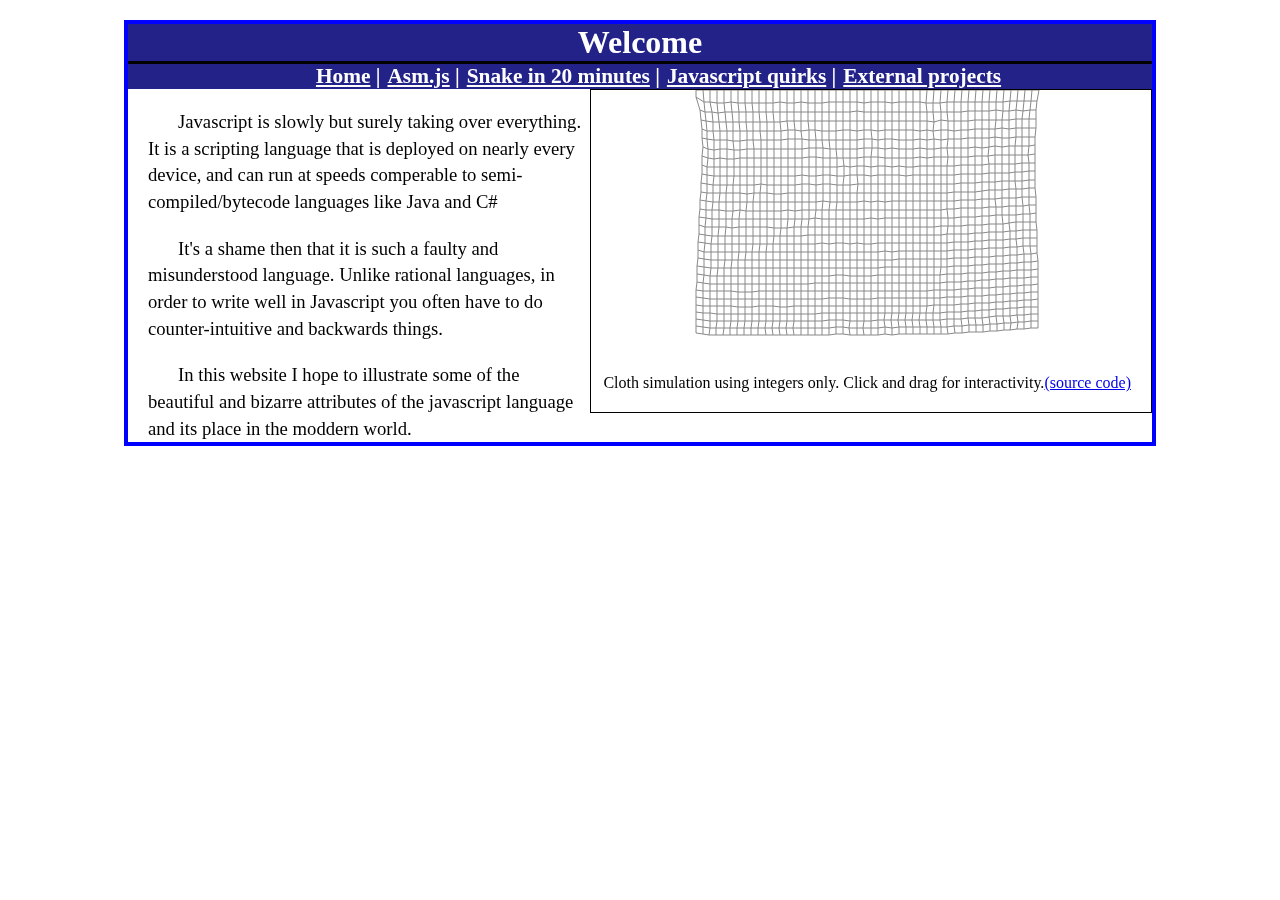
<file: index.html>
<!doctype html>
<html>
<head>
	<title>Everything Javascript</title>
	<link rel="stylesheet" href="main.css">
	<meta charset="UTF-8" />
</head>
<body>
	<div class="content">
		<div class="title">Welcome</div>
		<div class="nav">
			<ul>
				<li><a href="index.html">Home</a></li>
				<li><a href="asm.html">Asm.js</a></li>
				<li><a href="snake.html">Snake in 20 minutes</a></li>
				<li><a href="quirks.html">Javascript quirks</a></li>
				<li><a href="links.html">External projects</a></li>
			</ul>
		</div>
		<figure>
			<canvas id="c"></canvas>
			<figcaption> Cloth simulation using integers only. Click and drag for interactivity.<a href="script/cloth.js">(source code)</a></figcaption> 
		</figure>
		<p>
			Javascript is slowly but surely taking over everything.
			It is a scripting language that is deployed on nearly every device,
			and can run at speeds comperable to semi-compiled/bytecode languages like Java and C#
		</p>
		<p>
			It's a shame then that it is such a faulty and misunderstood language.
			Unlike rational languages, in order to write well in Javascript you often have to do counter-intuitive and backwards things.
		</p>
		<p>
			In this website I hope to illustrate some of the beautiful and bizarre attributes of the javascript language and its place in the moddern world.
		</p>
	</div>
	<script type="text/javascript" src="script/cloth.js"></script>
</body>
</html>
</file>
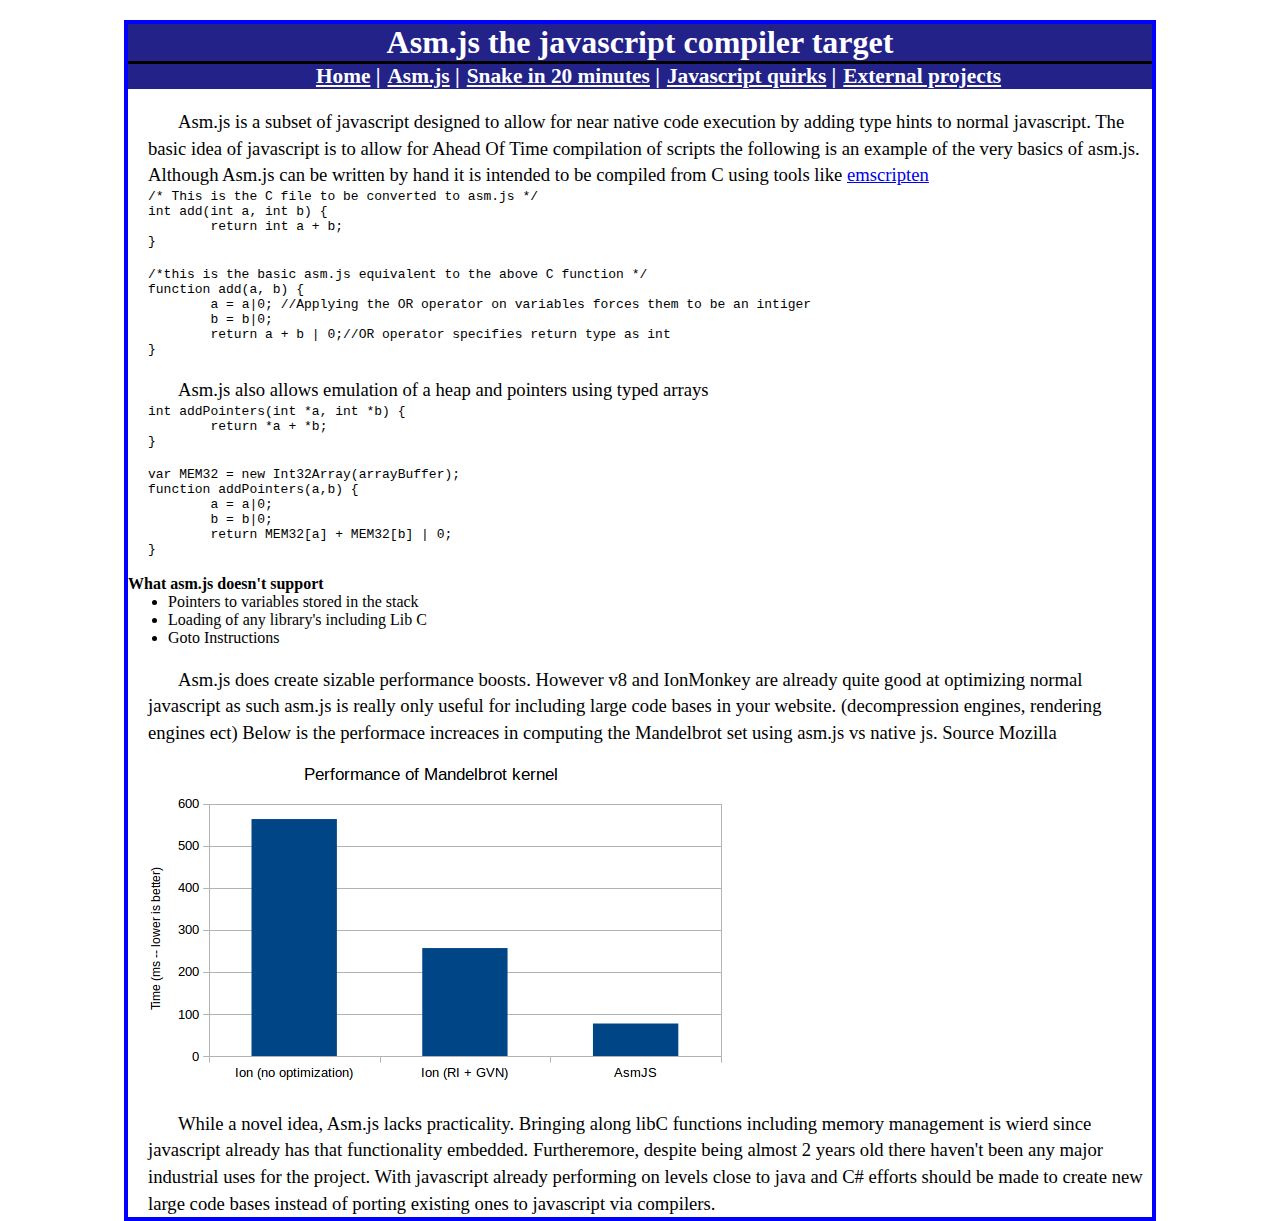
<file: asm.html>
<!doctype html>
<html>
<head>
	<title>Asm.js the javascript compiler target</title>
	<link rel="stylesheet" href="main.css">
	<meta charset="UTF-8" />
</head>
<body>
	<div class="content home">
		<div class="title">Asm.js the javascript compiler target</div>
		<div class="nav">
			<ul>
				<li><a href="index.html">Home</a></li>
				<li><a href="asm.html">Asm.js</a></li>
				<li><a href="snake.html">Snake in 20 minutes</a></li>
				<li><a href="quirks.html">Javascript quirks</a></li>
				<li><a href="links.html">External projects</a></li>
			</ul>
		</div>
		<p> Asm.js is a subset of javascript designed to allow for near native code execution by adding type hints to normal javascript.
			The basic idea of javascript is to allow for Ahead Of Time compilation of scripts the following is an example of the very basics of asm.js.
			Although Asm.js can be written by hand it is intended to be compiled from C using tools like <a href="http://kripken.github.io/emscripten-site/">emscripten</a></p>
		<pre class="prettyprint lang-c">
/* This is the C file to be converted to asm.js */
int add(int a, int b) {
	return int a + b;
}</pre>
<br />
		<pre class="prettyprint lang-js">
/*this is the basic asm.js equivalent to the above C function */
function add(a, b) {
	a = a|0; //Applying the OR operator on variables forces them to be an intiger
	b = b|0;
	return a + b | 0;//OR operator specifies return type as int 
}</pre>
<p> Asm.js also allows emulation of a heap and pointers using typed arrays </p>
<pre class="prettyprint lang-c">
int addPointers(int *a, int *b) {
	return *a + *b;
}</pre>
<br />
<pre class="prettyprint lang-js">
var MEM32 = new Int32Array(arrayBuffer);
function addPointers(a,b) {
	a = a|0;
	b = b|0;
	return MEM32[a] + MEM32[b] | 0;
}</pre>
<br />
	<h4>What asm.js doesn't support</h4>
	<ul>
		<li>Pointers to variables stored in the stack</li>
		<li>Loading of any library's including Lib C</li>
		<li>Goto Instructions</li>
	</ul>
	<p>
		Asm.js does create sizable performance boosts. However v8 and IonMonkey are already quite good at optimizing normal javascript as such asm.js is really only useful for including large code bases in your website. (decompression engines, rendering engines ect) Below is the performace increaces in computing the Mandelbrot set using asm.js vs native js.
		Source Mozilla</p>
	<a href="https://blog.mozilla.org/javascript/2015/03/10/state-of-simd-js-performance-in-firefox/"><img src="images/asm.png" alt="asm.js performance comparason"/></a>
	<p>While a novel idea, Asm.js lacks practicality. Bringing along libC functions including memory management is wierd since javascript already has that functionality embedded. 
	Furtheremore, despite being almost 2 years old there haven't been any major industrial uses for the project. 
	With javascript already performing on levels close to java and C# efforts should be made to create new large code bases instead of porting existing ones to javascript via compilers.</p>
	</div>
	<script src="https://google-code-prettify.googlecode.com/svn/loader/run_prettify.js"></script>
</body>
</html>
</file>
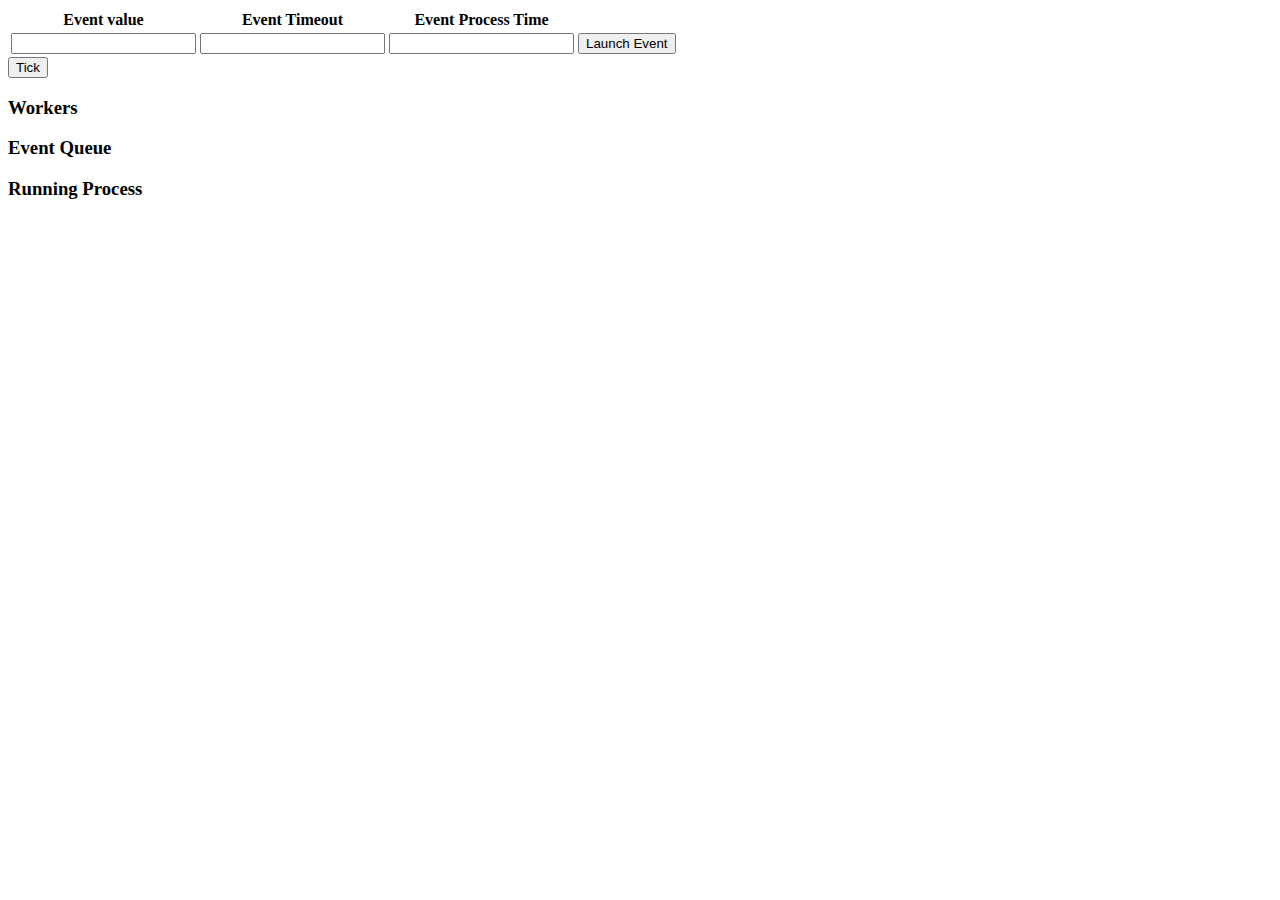
<file: eventqueuedemo.html>
<!doctype html>
<html>
<head>
<title> Event Queue Demo</title>
</head>
<body>
<table>
<tr>
<th> Event value </th><th> Event Timeout</th><th>Event Process Time</th>
</tr>
<tr>
<td><input type="text" id="evalue" /></td>
<td><input type="text" id="etimeout" /></td>
<td><input type="text" id="eprocess" /></td>
<td><button id="launch">Launch Event</button></td>
</tr>
</table>
<button id="tick"> 
Tick
</button>
<h3> Workers</h3>
<ul id="workers"> 
</ul>
<h3> Event Queue</h3>
<ul id="eventqueue">

</ul> 
<h3>Running Process</h3>
<h4 id="process"></h3>


<script type="text/javascript">
var evalue = document.getElementById("evalue");
var etimeout = document.getElementById("etimeout");
var eprocessv = document.getElementById("eprocess");
var eeventqueue = document.getElementById("eventqueue");
var eworkers = document.getElementById("workers");
var eprocess = document.getElementById("process");
var elaunch = document.getElementById("launch");
var etick = document.getElementById("tick");

(function () {
	var workers = [];
	var eventQueue = [];
	var process ={};
	function fireEvent() {
		var value = evalue.value,
		timeout = Number(etimeout.value),
		process = Number(eprocessv.value);
		workers.push({
			val: value,
			timeout: timeout, 
			process: process
		});
	}
	
	function tick() {
		console.log(process.process);
		if(!process.val || !process.process--)
			process = eventQueue.pop() || {};
		for(var i = 0; i< workers.length; ) {
			if(!(workers[i].timeout--)){
				var worker = workers[i];
				if(i == workers.length -1) 
					workers.pop();
				else
					workers[i] = workers.pop();
				eventQueue.unshift(worker);
			} else {
				i++;
			}
		}
	}
	
	function display() {
		var res = [];
		for(var i =0; i < workers.length; i++) {
			res.push("<li>");
			res.push(workers[i].val); res.push(" - "); res.push(workers[i].timeout);
			res.push("</li>");
		}
		eworkers.innerHTML = res.join('');
		
		res = [];
		for(var i =0; i < eventQueue.length; i++) {
			res.push("<li>");
			res.push(eventQueue[i].val);
			res.push("</li>");
		}
		eeventqueue.innerHTML = res.join('');
		console.log(eprocess.innerHTML = process.val||"");
	}
	etick.addEventListener("click", function () {
		tick();
		display();
	});
	elaunch.addEventListener("click", function () {
		fireEvent();
		display();
	});
	
}());
</script>
</body>
</html>
</file>
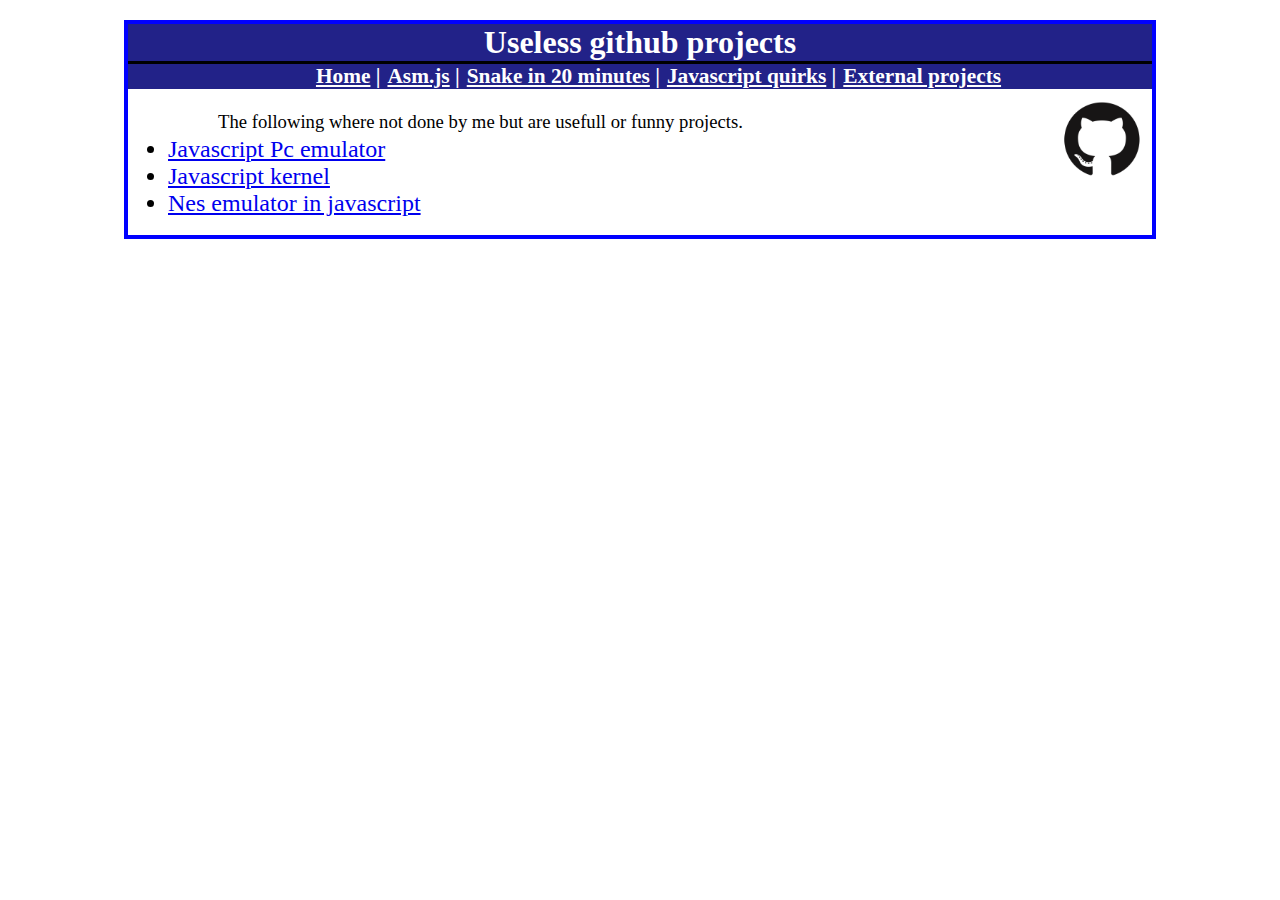
<file: links.html>
<!doctype html>
<html>
<head>
	<title>Cool projects</title>
	<link rel="stylesheet" href="main.css">
	<meta charset="UTF-8" />
</head>
<body>
	<div class="content home">
		<div class="title">Useless github projects</div>
		<div class="nav">
			<ul>
				<li><a href="index.html">Home</a></li>
				<li><a href="asm.html">Asm.js</a></li>
				<li><a href="snake.html">Snake in 20 minutes</a></li>
				<li><a href="quirks.html">Javascript quirks</a></li>
				<li><a href="links.html">External projects</a></li>
			</ul>
		</div>
		<img id = "get" alt="github logo" src="images/github.png" width="100" height="100" />
		<ul class="get">
			<p>The following where not done by me but are usefull or funny projects.</p>
			<li><a href="https://github.com/s-macke/jor1k">Javascript Pc emulator</a></li>
			<li><a href="https://github.com/runtimejs/runtime">Javascript kernel</a></li>
			<li><a href="https://github.com/bfirsh/jsnes">Nes emulator in javascript</a></li>
		</ul>
		<br />
	</div>
</body>
</html>
</file>
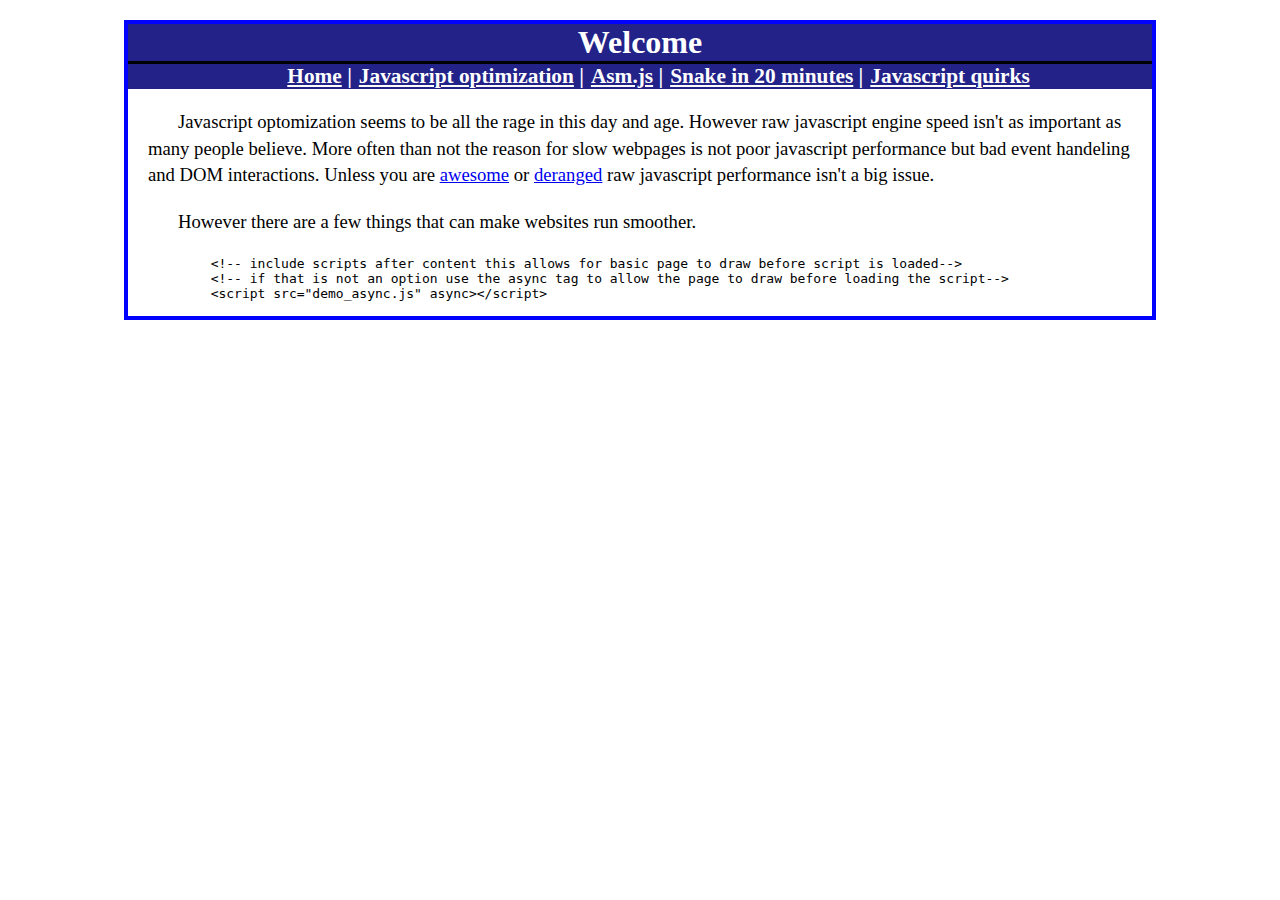
<file: opti.html>
<!doctype html>
<html>
<head>
	<title>Everything Javascript</title>
	<link rel="stylesheet" href="main.css">
</head>
<body>
	<div class="content home">
		<div class="title">Welcome</div>
		<div class="nav">
			<ul>
				<li><a href="index.html">Home</a></li>
				<li><a href="opti.html">Javascript optimization</a></li>
				<li><a href="asm.html">Asm.js</a></li>
				<li><a href="snake.html">Snake in 20 minutes</a></li>
				<li><a href="quirks.html">Javascript quirks</a></li>
			</ul>
		</div>
		<p>
			Javascript optomization seems to be all the rage in this day and age. 
			However raw javascript engine speed isn't as important as many people believe.
			More often than not the reason for slow webpages is not poor javascript performance but bad event handeling and DOM interactions.
			Unless you are <a href="http://s-macke.github.io/jor1k/demos/main.html?user=rivnhBWmTS" title="javascript pc emulator">awesome</a> or <a href="http://runtimejs.org/">deranged</a> raw javascript performance isn't a big issue</a>.
		</p>
		<p> 
			However there are a few things that can make websites run smoother.
		<p>
		<pre class="prettyprint lang-html">
	&lt;!-- include scripts after content this allows for basic page to draw before script is loaded--&gt;
	&lt;!-- if that is not an option use the async tag to allow the page to draw before loading the script--&gt;
	&ltscript src="demo_async.js" async&gt;&lt;/script&gt;
		</pre>
		
	</div class="content">
	<script src="https://google-code-prettify.googlecode.com/svn/loader/run_prettify.js"></script>

</body>
</html>
</file>
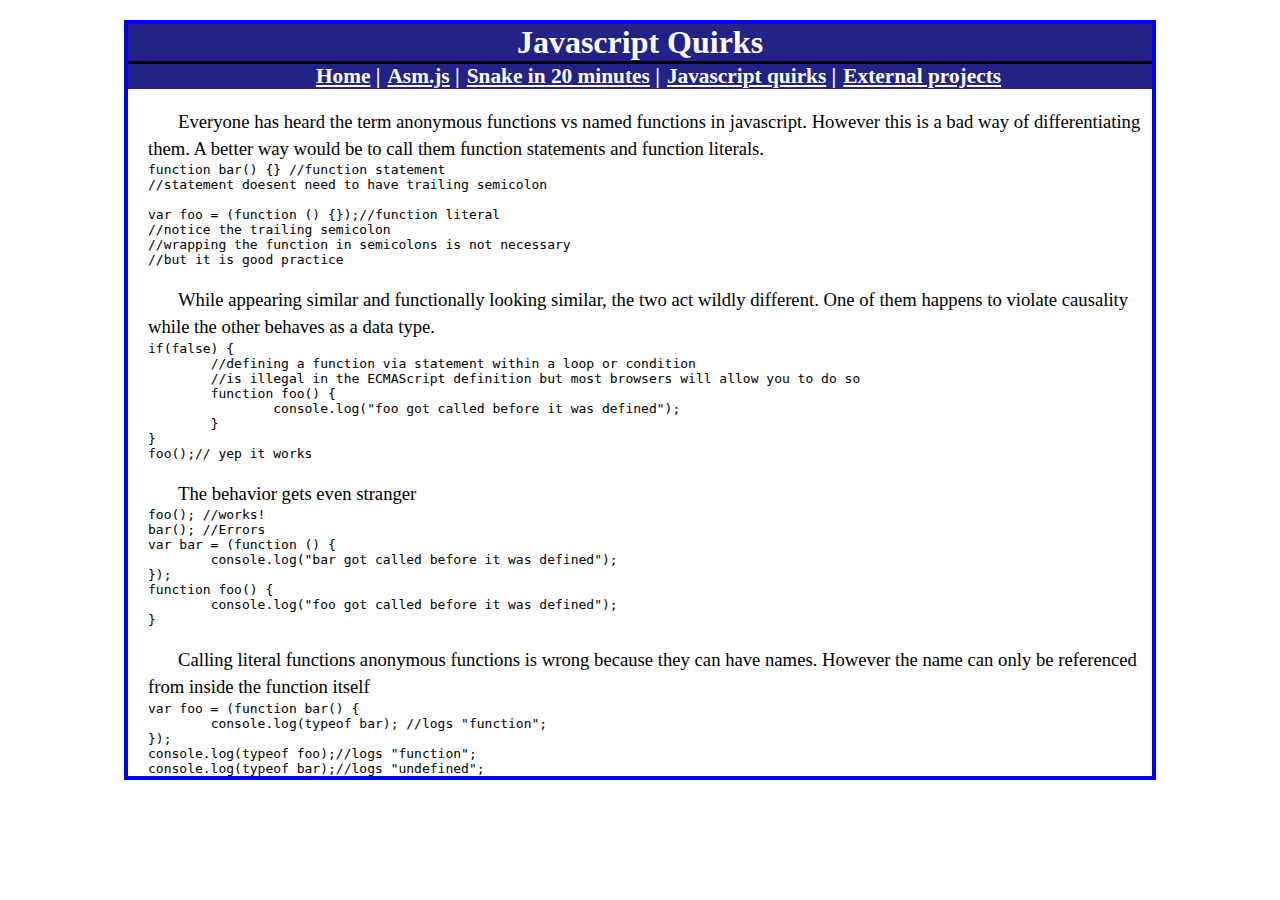
<file: quirks.html>
<!doctype html>
<html>
<head>
	<title>Javascript Quirks</title>
	<link rel="stylesheet" href="main.css">
	<meta charset="UTF-8" />
</head>
<body>
	<div class="content home">
		<div class="title">Javascript Quirks</div>
		<div class="nav">
			<ul>
				<li><a href="index.html">Home</a></li>
				<li><a href="asm.html">Asm.js</a></li>
				<li><a href="snake.html">Snake in 20 minutes</a></li>
				<li><a href="quirks.html">Javascript quirks</a></li>
				<li><a href="links.html">External projects</a></li>
			</ul>
		</div>
		<p>Everyone has heard the term anonymous functions vs named functions in javascript. However this is 
		a bad way of differentiating them. A better way would be to call them function statements and function literals.
<pre class="prettyprint lang-js">
function bar() {} //function statement
//statement doesent need to have trailing semicolon

var foo = (function () {});//function literal
//notice the trailing semicolon
//wrapping the function in semicolons is not necessary
//but it is good practice</pre>
<p>While appearing similar and functionally looking similar, the two act wildly different.
One of them happens to violate causality while the other behaves as a data type.
<pre class="prettyprint lang-js">
if(false) {
	//defining a function via statement within a loop or condition
	//is illegal in the ECMAScript definition but most browsers will allow you to do so 
	function foo() {
		console.log("foo got called before it was defined");
	}
}
foo();// yep it works</pre>

<p> The behavior gets even stranger </p>
<pre class="prettyprint lang-js">
foo(); //works!
bar(); //Errors
var bar = (function () {
	console.log("bar got called before it was defined");
});
function foo() {
	console.log("foo got called before it was defined");
}</pre>
<p> Calling literal functions anonymous functions is wrong because they can have names. However the name can only be referenced from inside the function itself</p>
<pre class="prettyprint lang-js">
var foo = (function bar() {
	console.log(typeof bar); //logs "function";
});
console.log(typeof foo);//logs "function";
console.log(typeof bar);//logs "undefined";
</pre>
	</div>
	<script src="https://google-code-prettify.googlecode.com/svn/loader/run_prettify.js"></script>
</body>
</html>
</file>
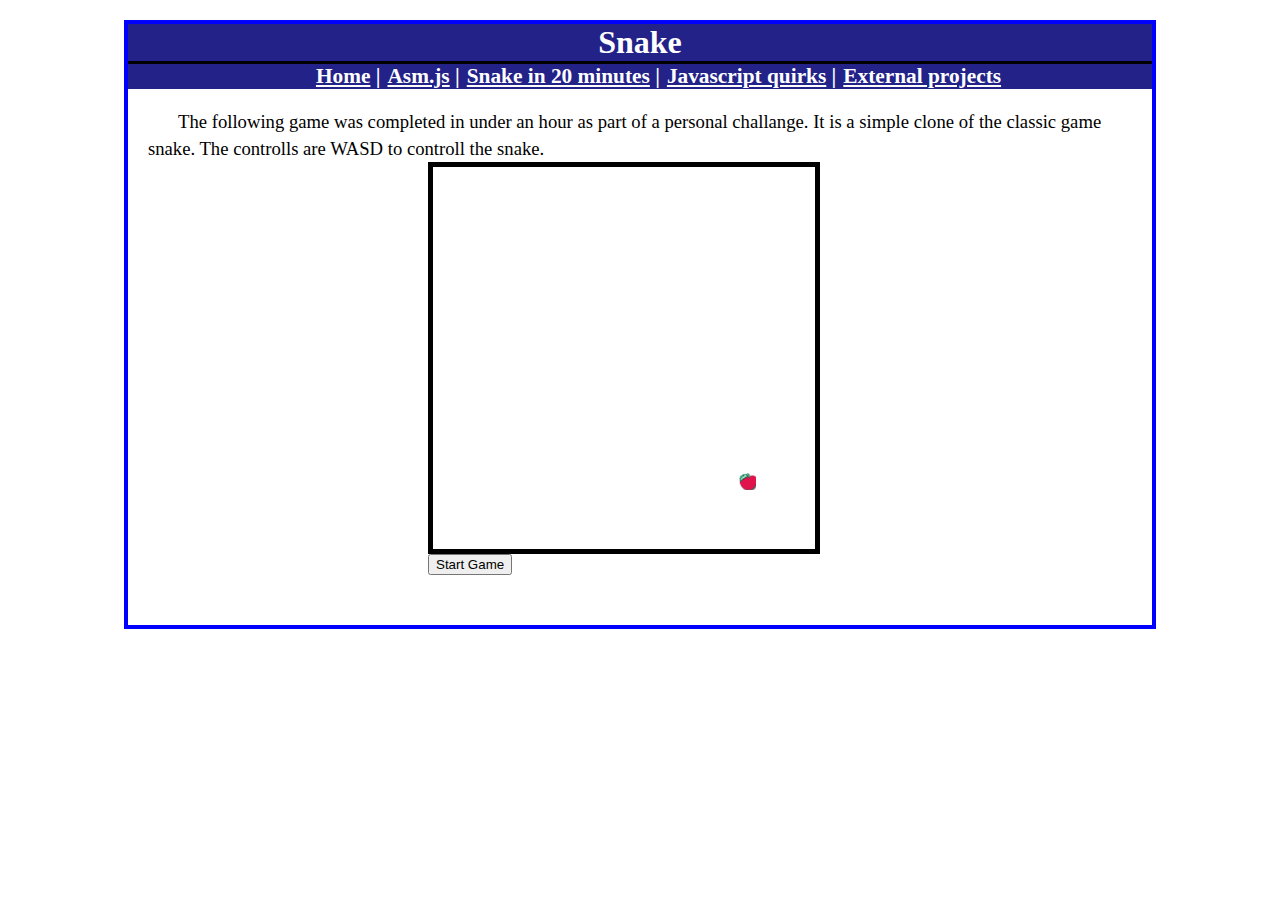
<file: snake.html>
<!doctype html>
<html>
<head>
	<title>Snake</title>
	<link rel="stylesheet" href="main.css">
	<meta charset="UTF-8" />
</head>
<body>
	<div class="content home">
		<div class="title">Snake</div>
		<div class="nav">
			<ul>
				<li><a href="index.html">Home</a></li>
				<li><a href="asm.html">Asm.js</a></li>
				<li><a href="snake.html">Snake in 20 minutes</a></li>
				<li><a href="quirks.html">Javascript quirks</a></li>
				<li><a href="links.html">External projects</a></li>
			</ul>
		</div>
		<p> The following game was completed in under an hour as part of a personal challange. It is a simple clone of the classic game snake. The controlls are WASD to controll the snake.</p>
		<div id="game"></div>
		<button id="start">Start Game</button>
	</div>
	<script type="text/javascript" src="script/snake.js"></script>
</body>
</html>
</file>
<file: main.css>
@media screen {
	body {
		background-color: white;
	}
	* {
		margin: 0px;
	}
	div.title {
		width: 1024px;
		background-color: #222288;
		color: white;
		text-align: center;
		font-weight: bold;
		font-size: 24pt;
		border-bottom: 3px solid black;
	}
	div.nav {
		width: 1024px;
		background-color: #222288;
		text-align: center;
	}
	div.nav ul{
	 list-style: square;
	 color: white;
	 float:center;
	 display:inline;
	}
	div.nav li{
		font-weight: bold;
		font-size: 16pt;
		display: inline;
		margin-left: 3px; 
	}
	div.nav li:after{
		content: " |";
		font-weight:bold;
		display:inline;
	}
	div.nav li:last-child:after{
		margin-left: 3px;
		margin-right: 3px;
		content:"";
	}
	div.nav a{
		color: white;
	}
	div.nav a:visited{
		color: #BBBBBB;
	}
	div.content{
		top: 20px;
		position: relative;
		margin: auto;
		width: 1024px;
		border: 4px solid #0000FF;
	}

	p {
		text-indent: 30px;
		font-size: 14pt;
		line-height:20pt;
		margin-left: 20px;
		margin-top: 20px;
	}

	pre {
		margin-left: 20px;
		margin-right: 20px;
	}
	/*begin home page styles*/
	figure {
		text-align: right;
		float: right;
		border: 1px solid black;
		
	}
	figcaption {
		margin-right: 20px;
		padding-bottom: 20px;
	}
	/*snake*/
	table.snake {
		border:5px solid black;
	}
	table.snake td {
		width: 15px;
		height: 15px;
	}

	.blank {
		background-color: white;
	}
	.full {
		background-color: black;
	}
	.apple {
		background-image: url(images/apple.jpg);
	}
	#game{
		margin-left: 300px;
		position: relative;
		text-align:center;
	}
	#start{
		margin-left: 300px;
		margin-bottom: 50px;
	}
	#get {
		float: right;
	}
	.get li {
		font-size: 24px;
	}
}
@media print {
	div.title {
		text-align: center;
		font-weight: bold;
		font-size: 16pt;
	}
	div.nav {
		display:none;
	}
	#game{
		display:none;
	}
}
</file>
